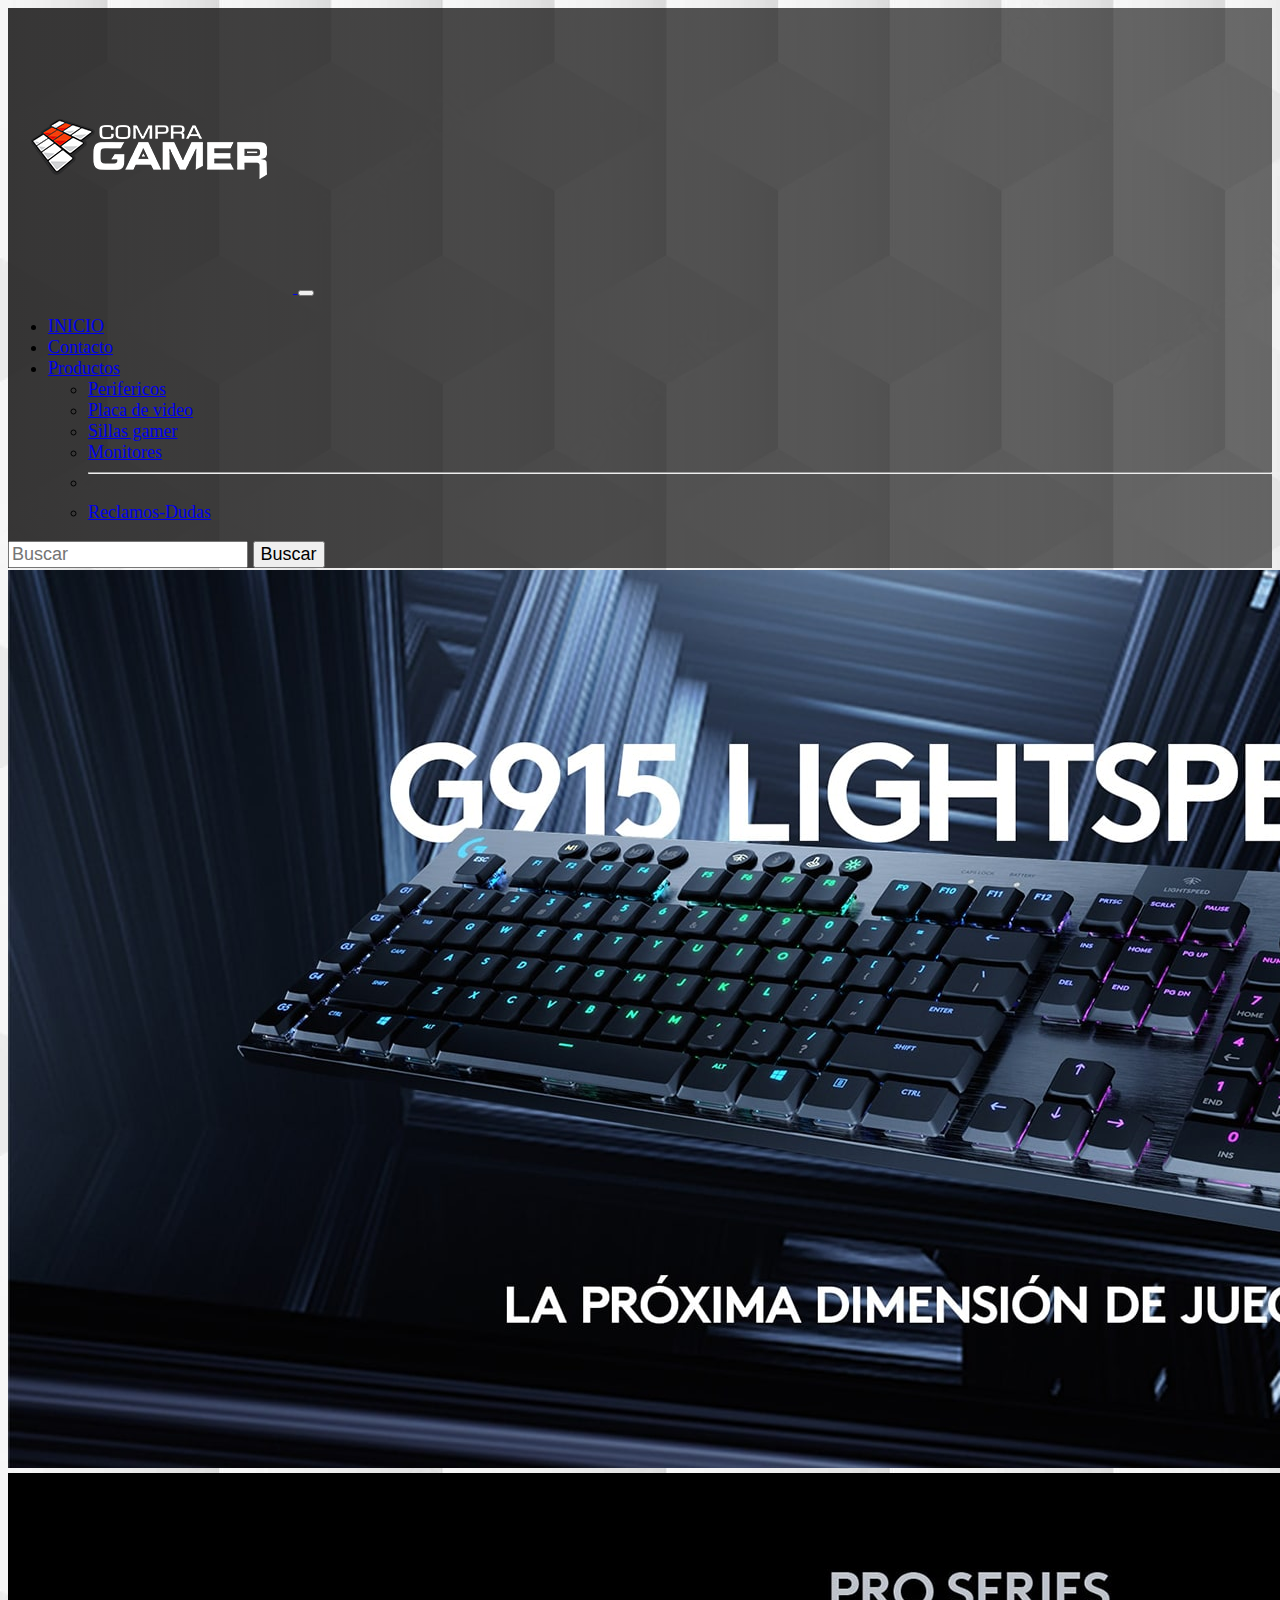
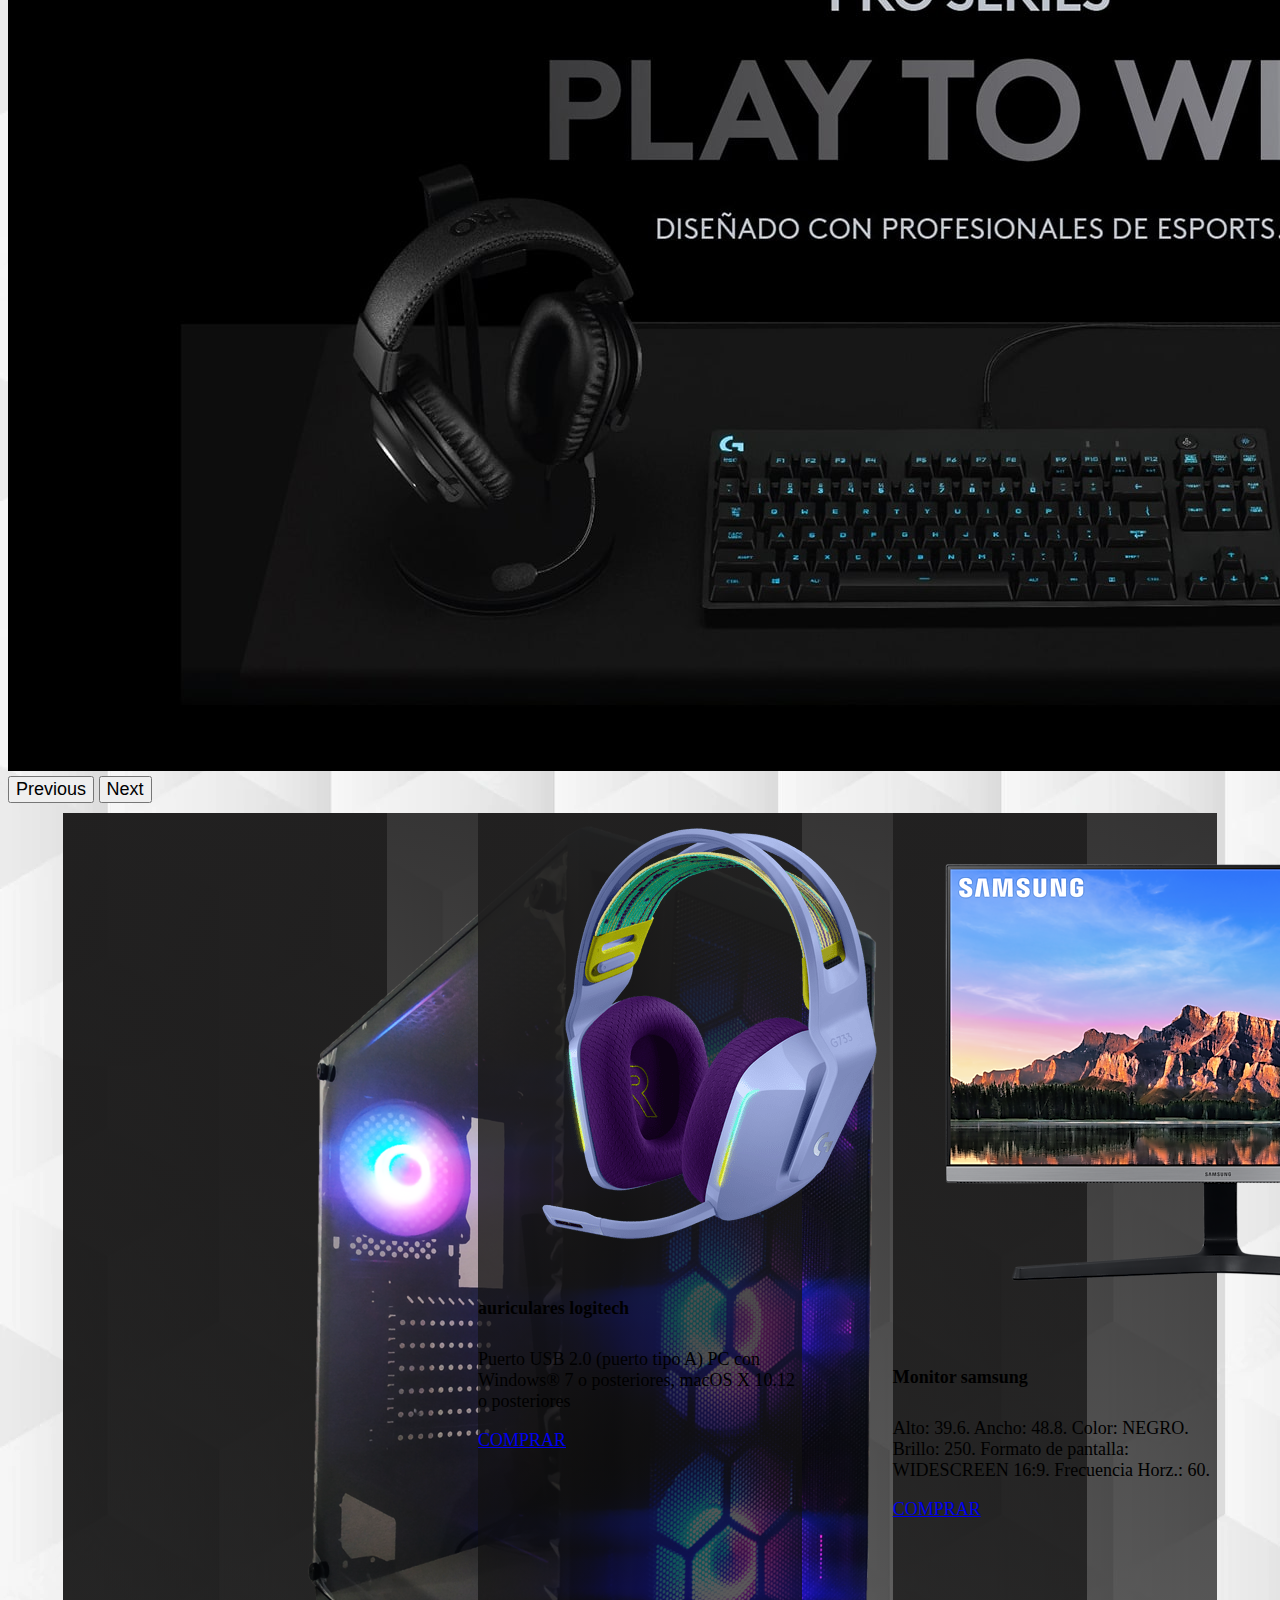
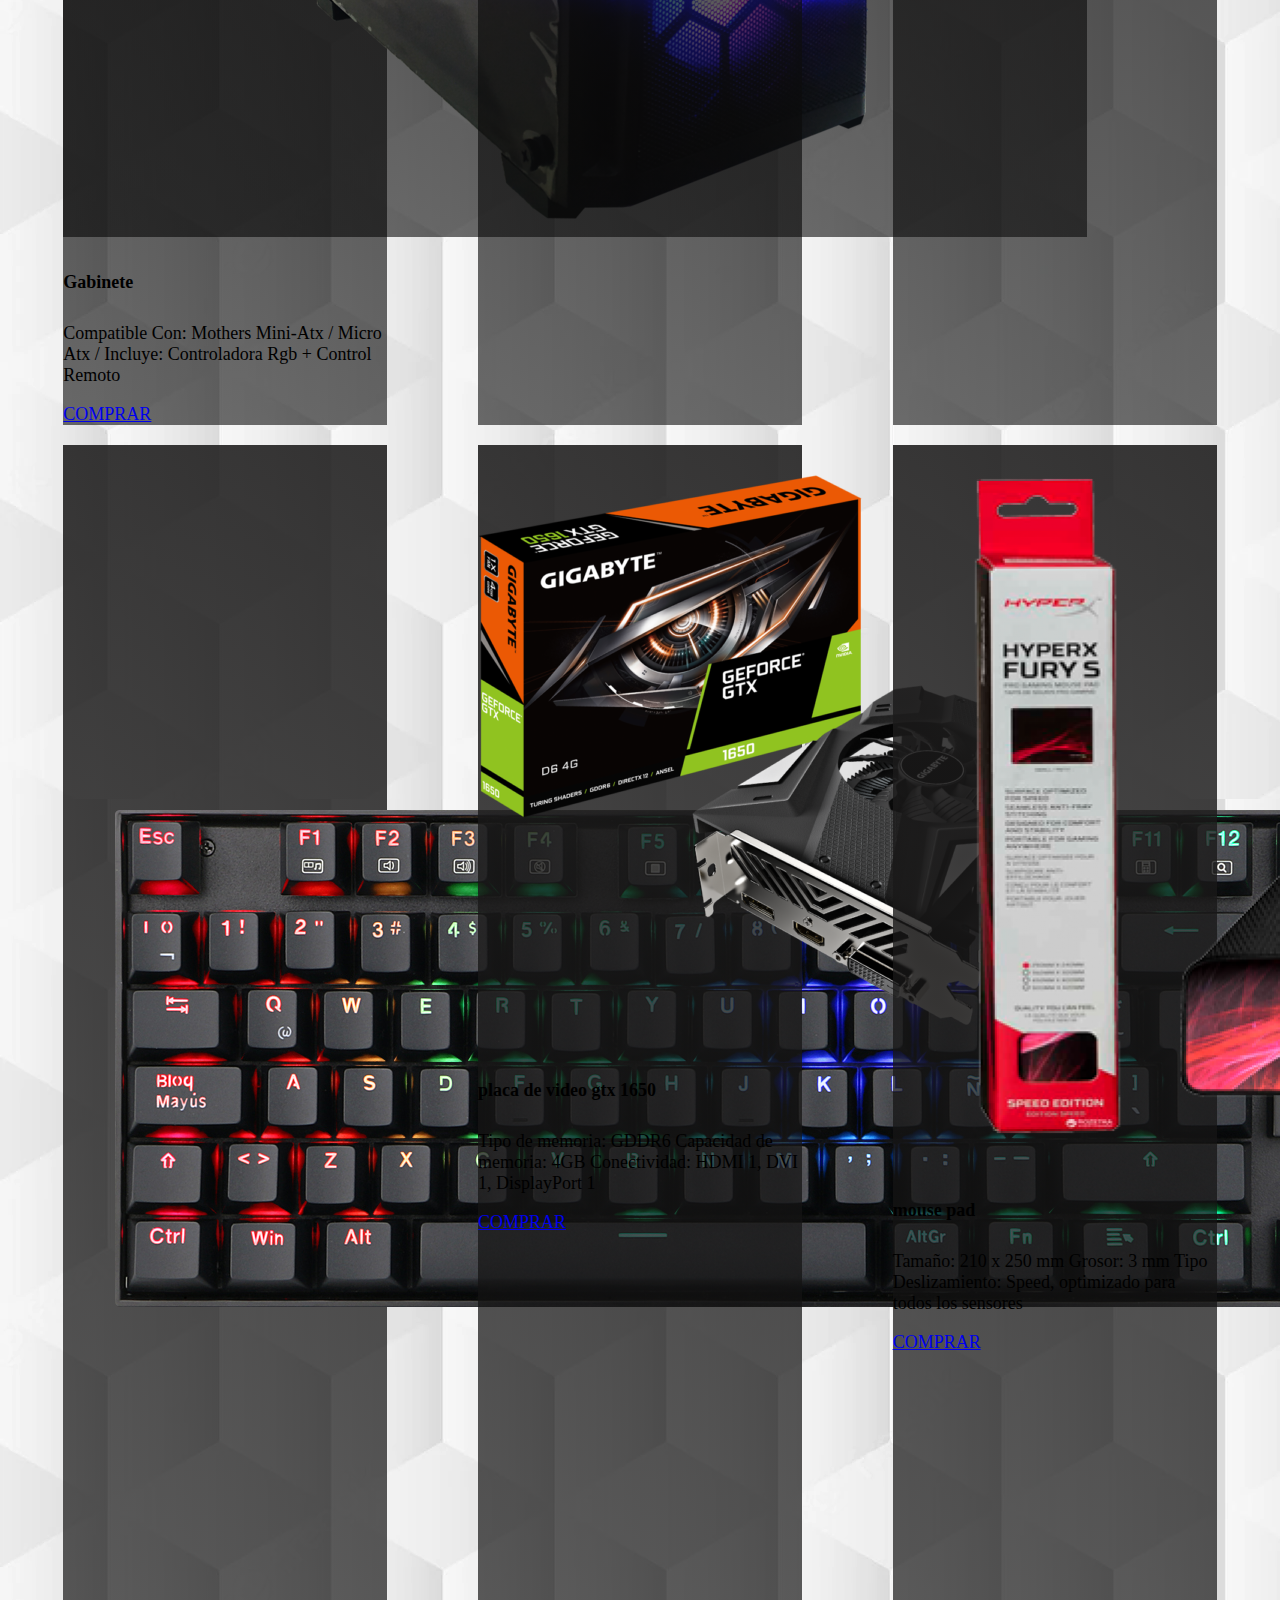
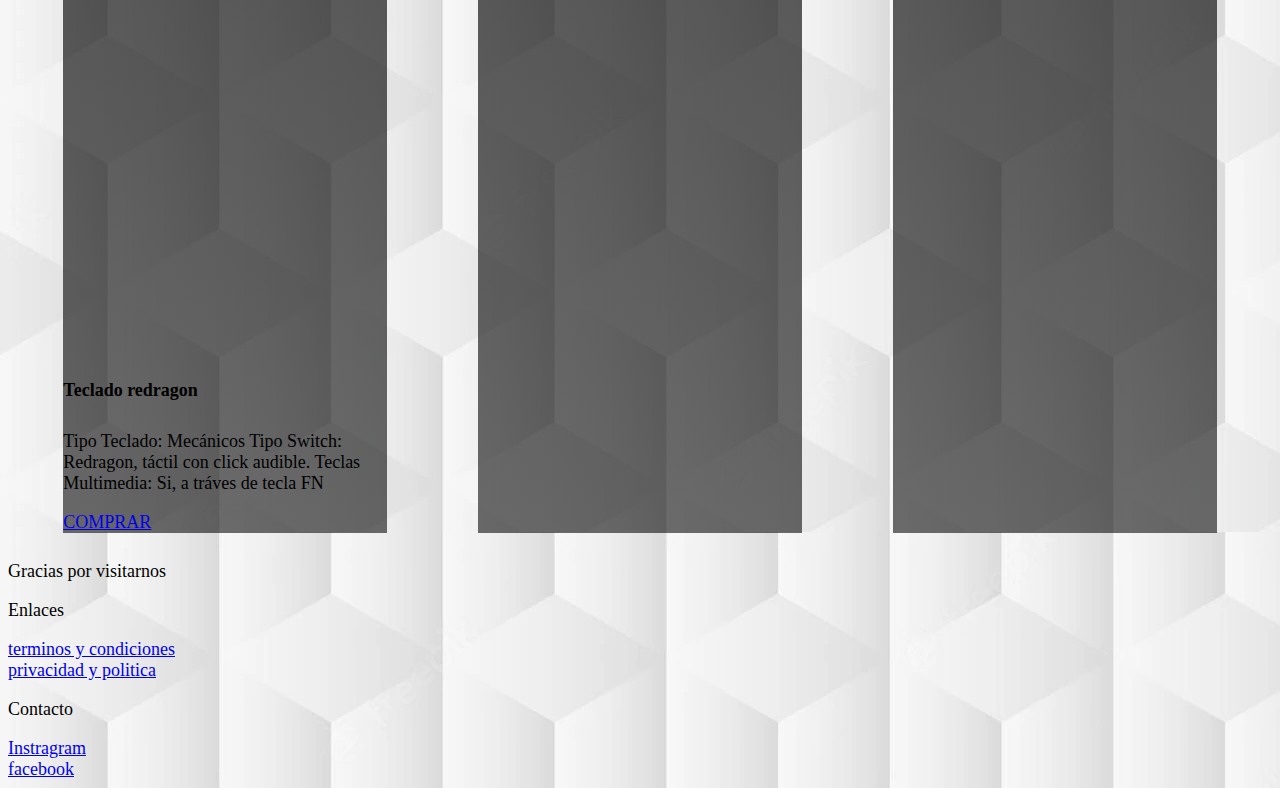
<file: index.html>
<!DOCTYPE html>
<html lang="en">

<head>
    <meta charset="UTF-8">
    <meta http-equiv="X-UA-Compatible" content="IE=edge">
    <meta name="viewport" content="width=device-width, initial-scale=1.0">
    <link href="https://cdn.jsdelivr.net/npm/bootstrap@5.2.0/dist/css/bootstrap.min.css" rel="stylesheet"
        integrity="sha384-gH2yIJqKdNHPEq0n4Mqa/HGKIhSkIHeL5AyhkYV8i59U5AR6csBvApHHNl/vI1Bx" crossorigin="anonymous">
    <link rel="stylesheet" href="./css/style.css">
    <title>bootstrap</title>
</head>

<body>
    <!-- header -->
    <header>
        <!-- nav -->
        <nav class="navbar navbar-expand-lg fondologo">
            <div class="container-fluid">
                <a href="./index.html">
                <img src="./img/logo-compragamer.png.opdownload" alt="logo">
            </a>
                <button class="navbar-toggler" type="button" data-bs-toggle="collapse"
                    data-bs-target="#navbarSupportedContent" aria-controls="navbarSupportedContent"
                    aria-expanded="false" aria-label="Toggle navigation">
                    <span class="navbar-toggler-icon"></span>
                </button>
                <div class="collapse navbar-collapse" id="navbarSupportedContent">
                    <ul class="navbar-nav me-auto mb-2 mb-lg-0">
                        <li class="nav-item">
                            <a class="nav-link active" aria-current="page" href="./index.html">INICIO</a>
                        </li>
                        <li class="nav-item">
                            <a class="nav-link" href="./pages/Contacto.html">Contacto</a>
                        </li>
                        <li class="nav-item dropdown">
                            <a class="nav-link dropdown-toggle" href="#" role="button" data-bs-toggle="dropdown"
                                aria-expanded="false">
                                Productos
                            </a>
                            <ul class="dropdown-menu">
                                <li><a class="dropdown-item" href="#">Perifericos</a></li>
                                <li><a class="dropdown-item" href="#">Placa de video</a></li>
                                <li><a class="dropdown-item" href="#">Sillas gamer</a></li>
                                <li><a class="dropdown-item" href="#">Monitores</a></li>
                                <li>
                                    <hr class="dropdown-divider">
                                </li>
                                <li><a class="dropdown-item" href="#">Reclamos-Dudas</a></li>
                            </ul>
                        </li>
                    </ul>
                    <form class="d-flex" role="search">
                        <input class="form-control me-2" type="search" placeholder="Buscar" aria-label="Search">
                        <button class="btn " type="submit">Buscar</button>
                    </form>
                </div>
            </div>
        </nav>
        <!-- banner -->
        <div id="carouselExampleControls" class="carousel slide banner1" data-bs-ride="carousel">
            <div class="carousel-inner">
              <div class="carousel-item active banner2">
                <img src="./img/banner2.jfif" class="d-block w-100" alt="banner">
              </div>
              <div class="carousel-item banner2">
                <img src="./img/banner1.jpg" class="d-block w-100" alt="banner">
              </div>
            </div>
            <button class="carousel-control-prev" type="button" data-bs-target="#carouselExampleControls" data-bs-slide="prev">
              <span class="carousel-control-prev-icon" aria-hidden="true"></span>
              <span class="visually-hidden">Previous</span>
            </button>
            <button class="carousel-control-next" type="button" data-bs-target="#carouselExampleControls" data-bs-slide="next">
              <span class="carousel-control-next-icon" aria-hidden="true"></span>
              <span class="visually-hidden">Next</span>
            </button>
          </div>
    </header>
    <!-- main -->
    <main>
        <!-- cards de productos -->
        <div class="row cardsstyle col-md-12 col-lg-12 col-xl-12">
        <div class="card cardimg colorcard" style="width: 18rem;">
            <img src="./img/gabinete.png" class="card-img-top colorcard" alt="gabinete">
            <div class="card-body">
              <h5 class="card-title">Gabinete</h5>
              <p class="card-text">Compatible Con: Mothers Mini-Atx / Micro Atx / Incluye: Controladora Rgb + Control Remoto</p>
              <a href="#" class="btn btn-primary">COMPRAR</a>
            </div>
          </div><div class="card colorcard" style="width: 18rem;">
            <img src="./img/auriculares.png" class="card-img-top " alt="auriculares">
            <div class="card-body">
              <h5 class="card-title">auriculares logitech</h5>
              <p class="card-text">Puerto USB 2.0 (puerto tipo A) PC con Windows® 7 o posteriores, macOS X 10.12 o posteriores</p>
              <a href="#" class="btn btn-primary">COMPRAR</a>
            </div>
          </div><div class="card colorcard" style="width: 18rem;">
            <img src="./img/monitor.png" class="card-img-top" alt="monitor">
            <div class="card-body">
              <h5 class="card-title">Monitor samsung</h5>
              <p class="card-text">Alto: 39.6.  Ancho: 48.8.  Color: NEGRO.  Brillo: 250.  Formato de pantalla: WIDESCREEN 16:9.  Frecuencia Horz.: 60.</p>
              <a href="#" class="btn btn-primary">COMPRAR</a>
            </div>
          </div>
        </div>
        <div class="row cardsstyle col-md-12 col-lg-12 col-xl-12">
          <div class="card colorcard" style="width: 18rem;">
            <img src="./img/tecladoredragon.png" class="card-img-top" alt="teclado">
            <div class="card-body">
              <h5 class="card-title">Teclado redragon</h5>
              <p class="card-text">Tipo Teclado: Mecánicos Tipo Switch: Redragon, táctil con click audible. Teclas Multimedia: Si, a tráves de tecla FN </p>
              <a href="#" class="btn btn-primary">COMPRAR</a>
            </div>
          </div><div class="card colorcard" style="width: 18rem;">
            <img src="./img/placavideo.png" class="card-img-top" alt="placa de video">
            <div class="card-body">
              <h5 class="card-title">placa de video gtx 1650</h5>
              <p class="card-text">Tipo de memoria: GDDR6 Capacidad de memoria: 4GB Conectividad: HDMI 1, DVI 1, DisplayPort 1</p>
              <a href="#" class="btn btn-primary">COMPRAR</a>
            </div>
          </div><div class="card colorcard" style="width: 18rem;">
            <img src="./img/mouse pad hyperx.png" class="card-img-top" alt="mousepad">
            <div class="card-body">
              <h5 class="card-title">mouse pad</h5>
              <p class="card-text">Tamaño: 210 x 250 mm Grosor: 3 mm Tipo Deslizamiento: Speed, optimizado para todos los sensores</p>
              <a href="#" class="btn btn-primary">COMPRAR</a>
            </div>
          </div>
        </div>
    </main>
    <!-- footer -->
    <footer>
<div class="container-fluid">
    <div class="row p-5 bg-dark text-white">
        <div class="col-xs-12 col-md-6 col-lg-3">
            <p class="h3">Gracias por visitarnos</p>
        </div>
        <div class="col-xs-12 col-md-6 col-lg-3">
            <p class="h5 mb-3">Enlaces</p>
            <div class="mb-2">
                <a href="#" class=" text-decoration-none text-secondary">terminos y condiciones</a>
            </div>
            <div class="mb-2">
                <a href="#" class=" text-decoration-none text-secondary">privacidad y politica</a>
            </div>
        </div>
        <div class="col-xs-12 col-md-6 col-lg-3">
            <p class="h5 mb-3">Contacto</p>
            <div class="mb-2">
                <a href="#" class=" text-decoration-none text-secondary">Instragram</a>
            </div>
            <div class="mb-2">
                <a href="#" class=" text-decoration-none text-secondary">facebook</a>
            </div>
        </div>
    </div>
</div>
    </footer>
























    <!-- scripto -siempreultimo -->
    <script src="https://cdn.jsdelivr.net/npm/bootstrap@5.2.0/dist/js/bootstrap.bundle.min.js"
        integrity="sha384-A3rJD856KowSb7dwlZdYEkO39Gagi7vIsF0jrRAoQmDKKtQBHUuLZ9AsSv4jD4Xa"
        crossorigin="anonymous"></script>
</body>

</html>
</file>
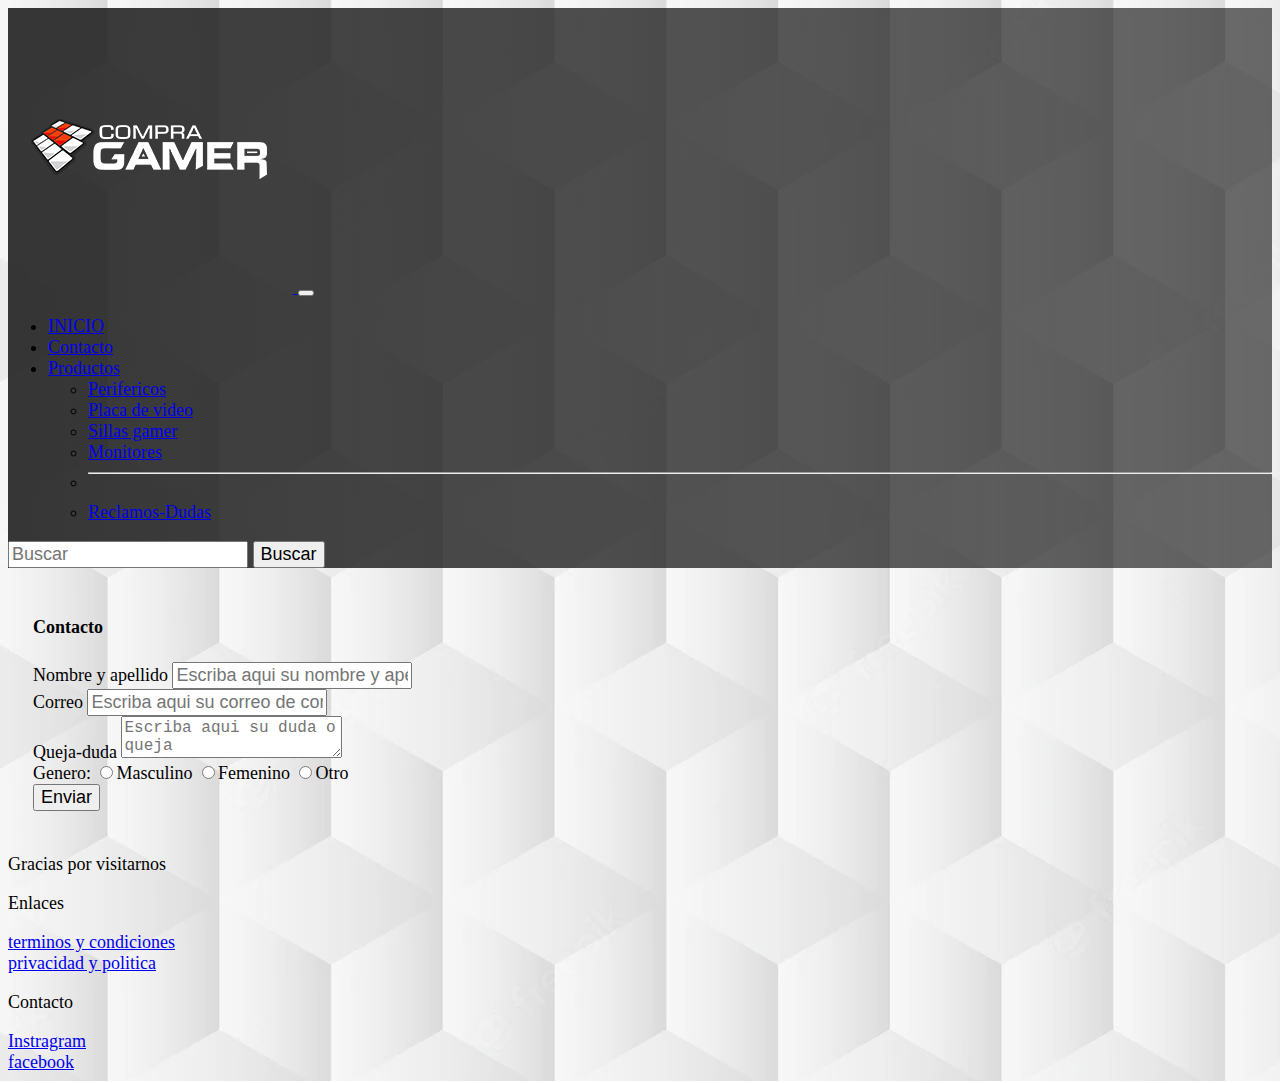
<file: pages/Contacto.html>
<!DOCTYPE html>
<html lang="en">
<head>
    <meta charset="UTF-8">
    <meta http-equiv="X-UA-Compatible" content="IE=edge">
    <meta name="viewport" content="width=device-width, initial-scale=1.0">
    <link href="https://cdn.jsdelivr.net/npm/bootstrap@5.2.0/dist/css/bootstrap.min.css" rel="stylesheet"
        integrity="sha384-gH2yIJqKdNHPEq0n4Mqa/HGKIhSkIHeL5AyhkYV8i59U5AR6csBvApHHNl/vI1Bx" crossorigin="anonymous">
    <link rel="stylesheet" href="../css/style.css">
    <title>Contacto</title>
</head>
<body class="bg-secondary">
    <!--header  -->
    <nav class="navbar navbar-expand-lg fondologo">
        <div class="container-fluid">
            <a href="../index.html">
            <img src="../img/logo-compragamer.png.opdownload" alt="logo">
        </a>
            <button class="navbar-toggler" type="button" data-bs-toggle="collapse"
                data-bs-target="#navbarSupportedContent" aria-controls="navbarSupportedContent"
                aria-expanded="false" aria-label="Toggle navigation">
                <span class="navbar-toggler-icon"></span>
            </button>
            <div class="collapse navbar-collapse" id="navbarSupportedContent">
                <ul class="navbar-nav me-auto mb-2 mb-lg-0">
                    <li class="nav-item">
                        <a class="nav-link active" aria-current="page" href="../index.html">INICIO</a>
                    </li>
                    <li class="nav-item">
                        <a class="nav-link" href="./Contacto.html">Contacto</a>
                    </li>
                    <li class="nav-item dropdown">
                        <a class="nav-link dropdown-toggle" href="#" role="button" data-bs-toggle="dropdown"
                            aria-expanded="false">
                            Productos
                        </a>
                        <ul class="dropdown-menu">
                            <li><a class="dropdown-item" href="#">Perifericos</a></li>
                            <li><a class="dropdown-item" href="#">Placa de video</a></li>
                            <li><a class="dropdown-item" href="#">Sillas gamer</a></li>
                            <li><a class="dropdown-item" href="#">Monitores</a></li>
                            <li>
                                <hr class="dropdown-divider">
                            </li>
                            <li><a class="dropdown-item" href="#">Reclamos-Dudas</a></li>
                        </ul>
                    </li>
                </ul>
                <form class="d-flex" role="search">
                    <input class="form-control me-2" type="search" placeholder="Buscar" aria-label="Search">
                    <button class="btn " type="submit">Buscar</button>
                </form>
            </div>
        </div>
    </nav>
<!-- main -->
<main class="d-flex justify-content-center mainnosotros">
    <div class="card col-md-5 p-3">
<div class="mb-3">
    <h4>Contacto</h4>
</div>
<div class="mb-2">
    <form action="">
        <div class="mb-2">
            <label for="Nombre y apellido">Nombre y apellido</label>
            <input type="text" name="Nombrey apellido" id="Nombre y apellido" placeholder="Escriba aqui su nombre y apellido" class="form-control">
        </div>
        <div class="mb-2">
            <label for="Correo">Correo</label>
            <input type="text" name="Correo" id="Correo" placeholder="Escriba aqui su correo de contacto" class="form-control">
        </div>
        <div class="mb-2">
            <label for="Queja-duda">Queja-duda</label>
            <textarea type="text" name="Queja-duda" id="Queja-duda" placeholder="Escriba aqui su duda o queja" class="form-control"></textarea>
        </div>
        <div class="mb-2">
            <label for="Sexo">Genero:</label>
            <input type="radio" name="Sexo" id="masculino" value="masculino">Masculino
            <input type="radio" name="Sexo" id="femenino" value="femenino">Femenino
            <input type="radio" name="Sexo" id="Otro" value="Otro">Otro
        </div>
        <div class="mb-2">
            <button class="btn btn-primary">Enviar</button>
        </div>
    </form>
</div>
</div>



</main>




    <!-- footer -->
    <footer>
        <div class="container-fluid">
            <div class="row p-5 bg-dark text-white">
                <div class="col-xs-12 col-md-6 col-lg-3">
                    <p class="h3">Gracias por visitarnos</p>
                </div>
                <div class="col-xs-12 col-md-6 col-lg-3">
                    <p class="h5 mb-3">Enlaces</p>
                    <div class="mb-2">
                        <a href="#" class=" text-decoration-none text-secondary">terminos y condiciones</a>
                    </div>
                    <div class="mb-2">
                        <a href="#" class=" text-decoration-none text-secondary">privacidad y politica</a>
                    </div>
                </div>
                <div class="col-xs-12 col-md-6 col-lg-3">
                    <p class="h5 mb-3">Contacto</p>
                    <div class="mb-2">
                        <a href="#" class=" text-decoration-none text-secondary">Instragram</a>
                    </div>
                    <div class="mb-2">
                        <a href="#" class=" text-decoration-none text-secondary">facebook</a>
                    </div>
                </div>
            </div>
        </div>
            </footer>
    <!-- scripto -siempreultimo -->
    <script src="https://cdn.jsdelivr.net/npm/bootstrap@5.2.0/dist/js/bootstrap.bundle.min.js"
        integrity="sha384-A3rJD856KowSb7dwlZdYEkO39Gagi7vIsF0jrRAoQmDKKtQBHUuLZ9AsSv4jD4Xa"
        crossorigin="anonymous"></script>
</body>
</html>
</file>
<file: css/style.css>
*{
    font-size: large;
}
.fondologo{
    background-image: linear-gradient(to right, rgba(31, 30, 30, 0.89),rgba(0, 0, 0, 0.568));
}

.cardsstyle{
    padding: 10px;
    display: flex;
    justify-content: space-around;
}

body{
    background-image: url(../img/fondo);
}

.colorcard{
    background-image: linear-gradient(to top,rgba(0, 0, 0, 0.568), rgba(31, 30, 30, 0.89));
}
.banner1{
    padding-top: 2px;
}
.mainnosotros{
    padding: 25px;
}
</file>
